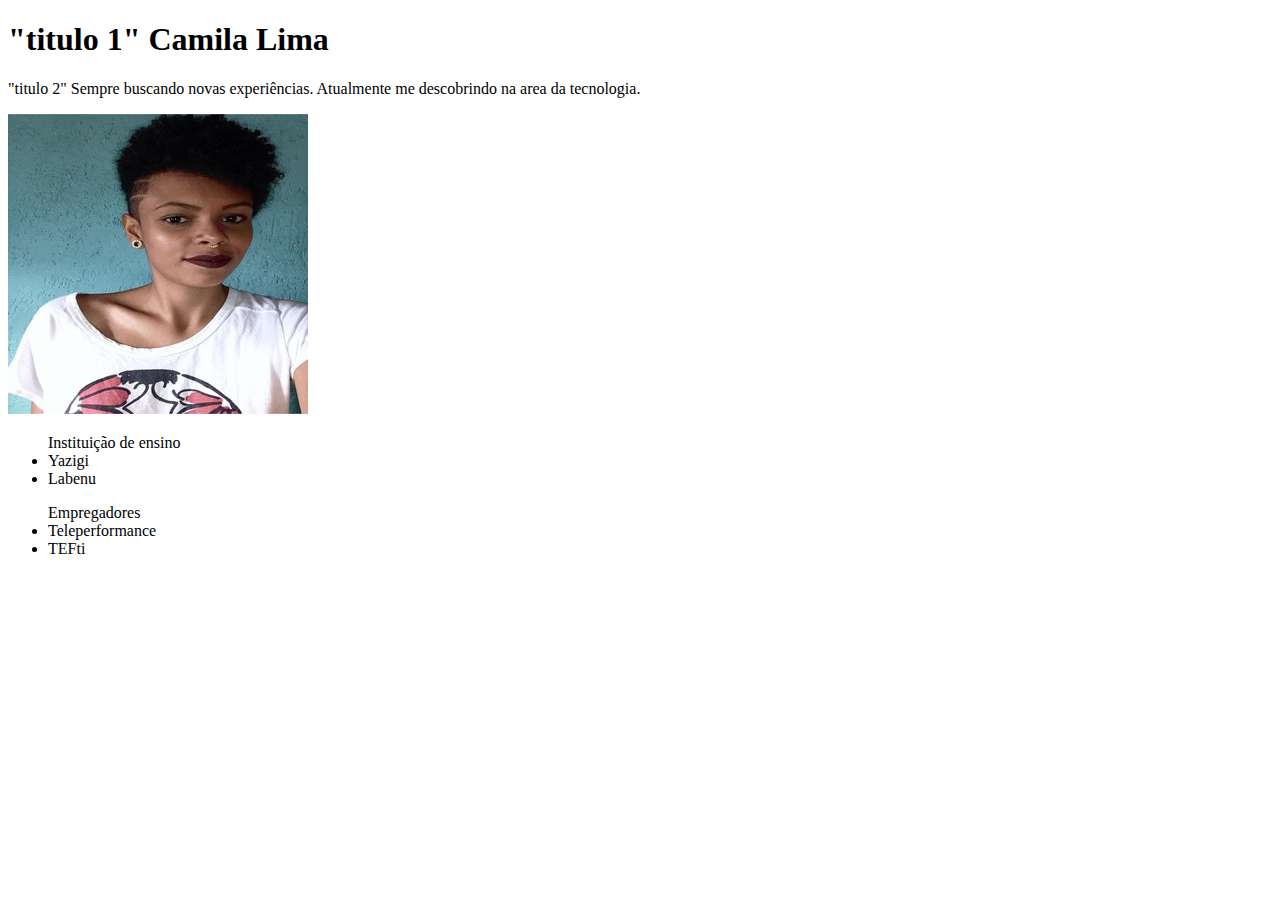
<file: semana1/portfolio/index.html>
<!DOCTYPE html>
<html lang="pt-br">
<head>
    <meta charset="UTF-8">
    <meta name="viewport" content="width=device-width, initial-scale=1.0">
    <title>Portfolio Camila</title>
</head>
<body>
    <div>
      <h1>"titulo 1" Camila Lima</h1>
      <p>"titulo 2" Sempre buscando novas experiências. Atualmente me descobrindo na area da tecnologia.</p>
    </div>
    <div>
        <img src="image/rsz_1cami.jpg"  alt="foto-minha" width= ”200” height= ”200”>
    </div>
    <div>

        <ul>
            
            Instituição de ensino
            <li>Yazigi</li>
            <li>Labenu</li>
            </ul>
            
        <ul>
               Empregadores
              <li> Teleperformance</li>
              <li>TEFti</li>

       </ul>

        </table>
    </div>
</body>
</html>
</file>
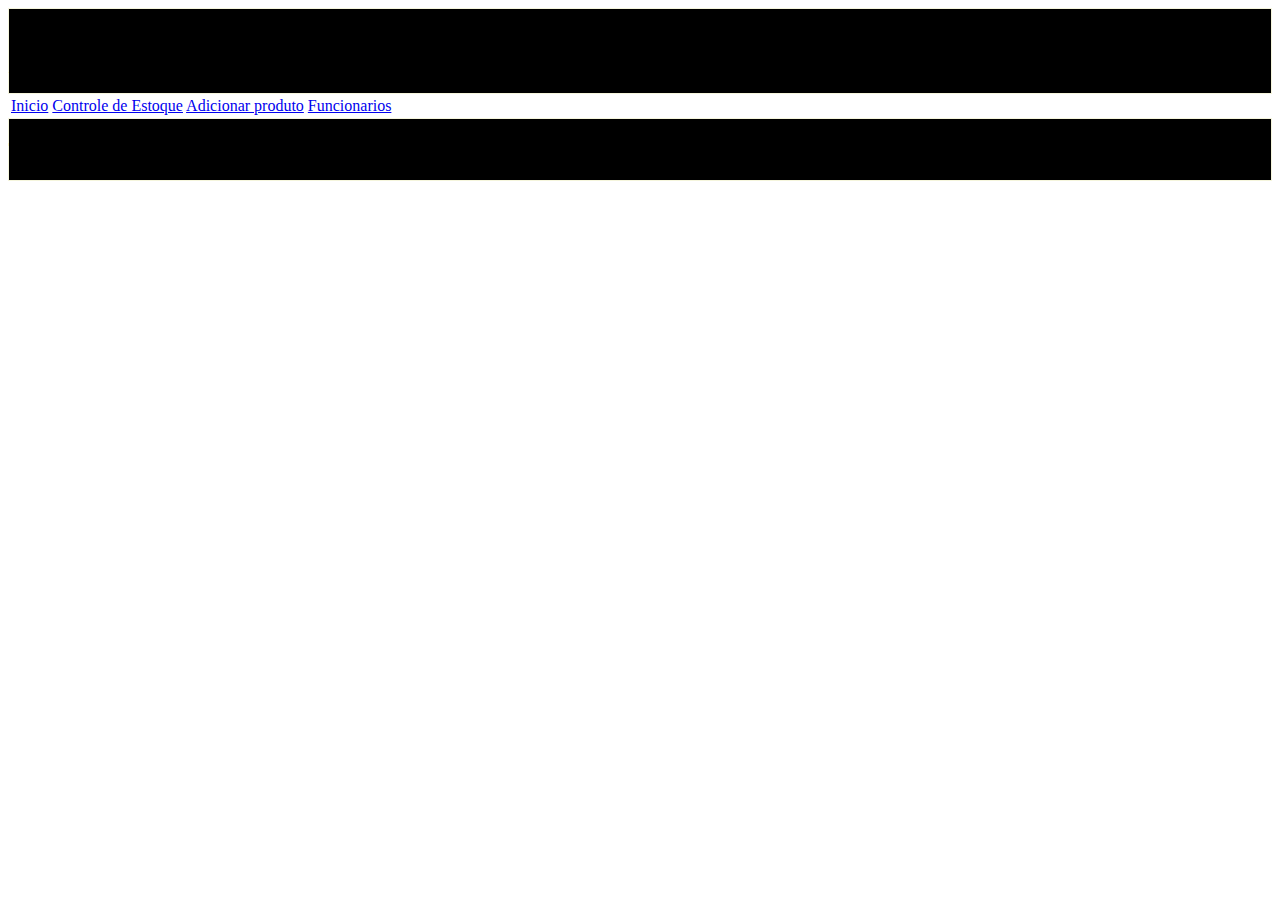
<file: semana1/sistema-loja/index.html>
<!DOCTYPE html>
<html lang="pt-br">
<head>
    <meta charset="UTF-8">
    <meta name="viewport" content="width=device-width, initial-scale=1.0">
    <title>Calçados Camila</title>
    <link rel="stylesheet" href="index.css">
</head>
<body>
    <div>
    <p>Calçados Camila</p>
    <p>Acesse o canal desejado</p>
</div>
<table> 
    <tr>
        <td>
    <a href="index.html">Inicio</a>
    <a href="index2.html.html">Controle de Estoque</a>
    <a href="index3.html">Adicionar produto</a>
    <a href="index4.html">Funcionarios</a>
       </td>
    </tr>
</table>
 <div>
     <h4>Telefone: 3700-1411</h4>
 </div>
</body>
</html>
</file>
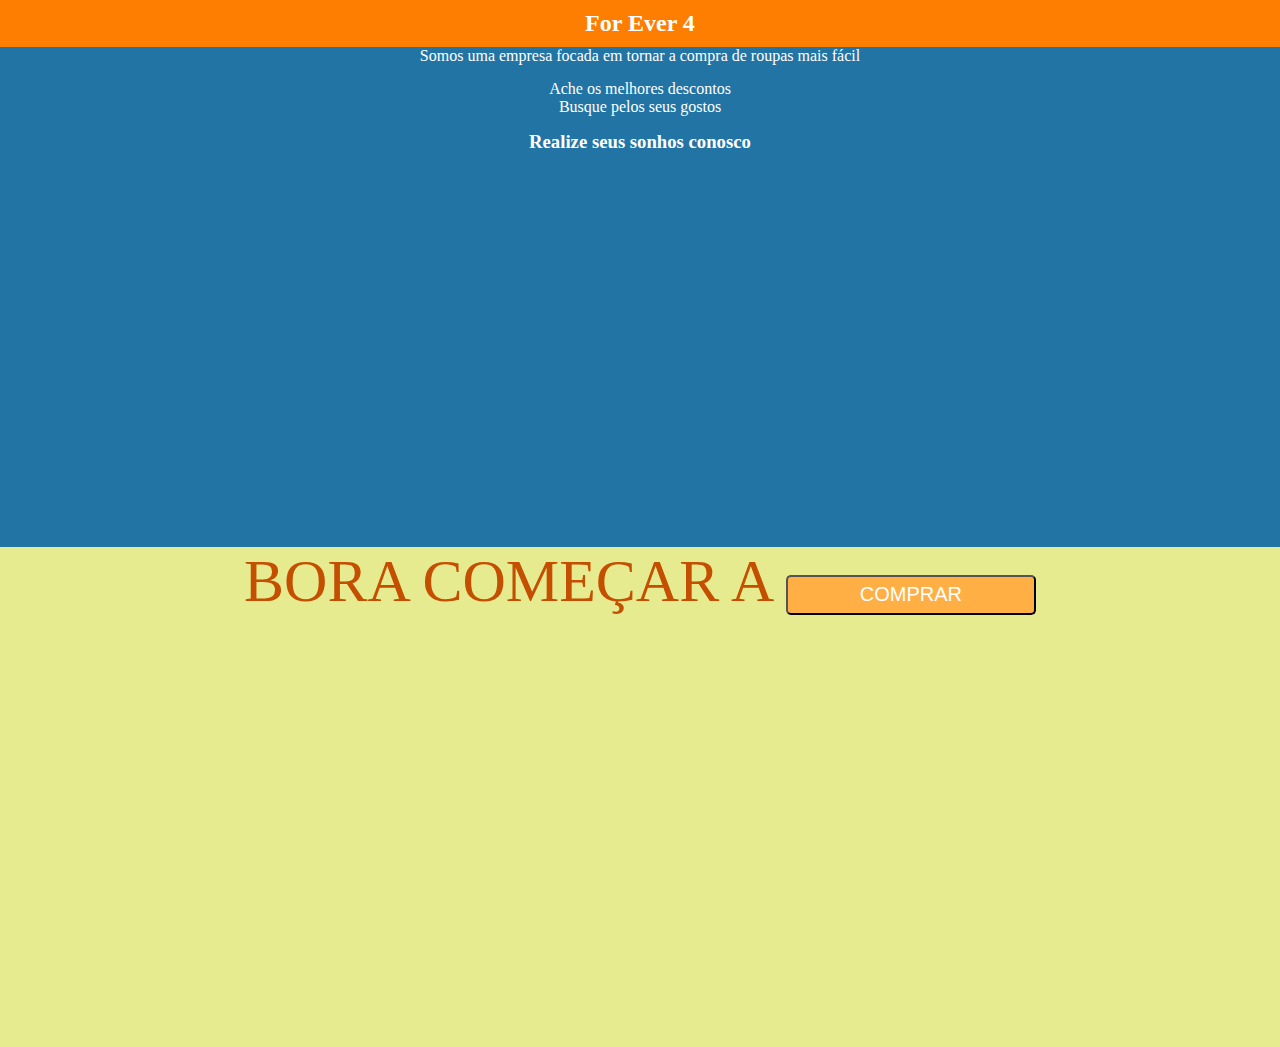
<file: semana2/bugfixes/home.html>
<!DOCTYPE html>
<html lang="en">

<head>
    <meta charset="UTF-8">
    <meta name="viewport" content="width=device-width, initial-scale=1.0">
    <meta http-equiv="X-UA-Compatible" content="ie=edge">
    <link rel="stylesheet" type="text/css" href="index.css">
    <link href="https://fonts.googleapis.com/css?family=Roboto&display=swap" rel="stylesheet">
    <title>For Ever 4</title>
</head>

<body>
    <h2>For Ever 4</h2>
    <div>
        <div class="container" id="container-de-descricao">
            <p> Somos uma empresa focada em tornar a compra de roupas mais fácil </p>
            <ol>
                <li> Ache os melhores descontos </li>
                <li> Busque pelos seus gostos</li>
            </ol>
            <h3> Realize seus sonhos conosco</h3>
        </div>

        <div class="container" id="container-para-comprar">
            <p> BORA COMEÇAR A </p>
            <a href="comprar.html"><button class="botao-amarelo" > COMPRAR </button></a>
        </div>
    </div>
</body>
</body>

</html>
</file>
<file: semana1/sistema-loja/index.css>
div {
    background-color: black;
    border: 1px solid beige
    }
</file>
<file: semana2/bugfixes/index.css>
/** 
  *
  *  ESTILOS GERAIS 
  *
  **/

* {
    margin: 0;
    padding: 0;
}

h2 {
    background-color: #fe7e02;
    padding: 10px 5px 10px 5px;
    color: white;
    text-align: center;
}

input {
    height: 20px;
    width: 500px;
}

button:focus {
    color: white;
}

img {
    width: 100px;
}

div>p:first-child {
    display: inline;
}

div img {
    background: black;
}

.botao-amarelo {
    background-color: #ffaf43;
    width: 250px;
    height: 40px;
    border-radius: 5px;
    font-size: 20px;
    color: white;
}

.botao-amarelo:hover {
    background-color: #c44f00;
}

.container {
    height: 500px;
    text-align: center;
}

.icone {
    height: 15px;
}


/** 
  *
  *  ESTILOS HOME 
  *
  **/

#container-de-descricao {
    background-color: #2274a5;
    color: white;
}

#container-de-descricao>ol {
    padding: 15px 0px;
}

#container-para-comprar {
    background-color: #e7eb90;
}

#container-para-comprar>p {
    color: #c44f00;
    padding: 100px 0;
    font-size: 60px;
}


/**
  *
  *  ESTILOS COMPRAR 
  *
  **/

div:nth-child(2),
div:last-child {
    text-align: center;
}

table {
    width: 60%;
}

td button {
    background-color: #fadf63;
    width: 150px;
    height: 30px;
    border-radius: 5px;
    color: black;
}

.container-do-search {
    margin-top: 20px;
    height: 100px;
}


#back-button  
a    {
    text-decoration: none;
    color: black;
}
#back-button:hover {
    background-color: #635a3d
}
</file>
